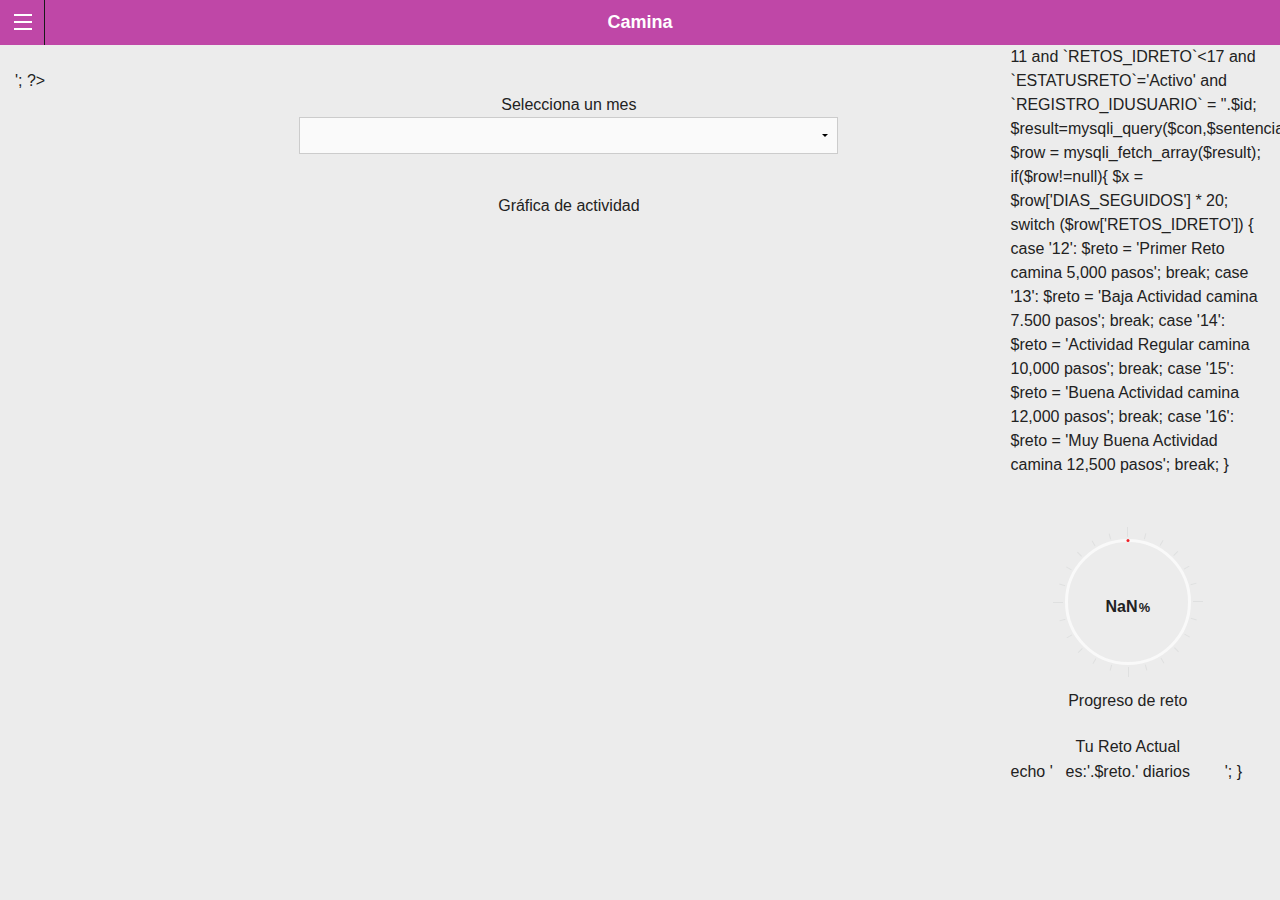
<file: camina.html>
<!doctype html>
<html class="no-js" lang="en">
  <head>
    <meta charset="utf-8" />
    <meta name="viewport" content="width=device-width, initial-scale=1.0" />
    <title>Camina | Perfil </title>
    <link rel="stylesheet" href="css/foundation.css" />
    <script src="js/funciones.js"></script>
    <script src="js/easypiechart.js"></script>    

  </head>
  <body onload="lim();foto();fecha();setTimeout('x()', 500);setTimeout('d()', 500);check();" >
    
        <div class="off-canvas-wrap full-height" data-offcanvas>
  <div class="inner-wrap ">
    <nav class="tab-bar">
      <section class="left-small">
        <a class="left-off-canvas-toggle menu-icon" href="#"><span></span></a>
      </section>

      <section class="middle tab-bar-section">
        <h1 class="title">Camina</h1>
      </section>

     
    </nav>

    <aside class="left-off-canvas-menu">
      <ul class="off-canvas-list">
        <li><label>Cuenta</label></li>
        <li><a href="#">Perfil</a></li>
        <li><a href="grupos.html">Grupos</a></li>
        <li><a href="retos.html">Retos</a></li>
        <li><a href="pasos.html">+ Pasos</a></li>
        <li><a href="rutas.html">Rutas</a></li>
        <li><a href="notificaciones.html">Notificaciones</a></li>
        <li><a class="dr-icon dr-icon-switch" href="php/logout.php"> Salir</a></li>
      </ul>
    </aside>

    

    <section class="main-section" >
      <div class="row">
        <div class="large-8 columns">
          <div class="row">
            <div class="large-4  columns">
              <br>
              <div id="foto"></div>
            </div>
            <div class="large-8 columns" id="contenido">
              <br><br>
              <center>Selecciona un mes</center>
              <div id="fecha-s"></div>
              <br>
              <center>Gráfica de actividad</center>
              <div id="chart1" >
                
              </div>
            </div>
          </div>
        </div>
        <div class="large-4 columns">
          <div class="row">
            <div class="large-4 columns"></div>
            
            <div class="large-8 columns" id="prog"></div>

          </div>
        </div>
       </div> 
    </section>

  <a class="exit-off-canvas"></a>

  </div>
</div>
          
    <script src="js/vendor/jquery.js"></script>
    <script src="js/foundation.min.js"></script>
    <script src="js/foundation/foundation.offcanvas.js"></script>

    <script class="include" type="text/javascript" src="js/jquery.jqplot.min.js"></script>
    <script type="text/javascript" src="syntaxhighlighter/scripts/shCore.min.js"></script>
    <script type="text/javascript" src="syntaxhighlighter/scripts/shBrushJScript.min.js"></script>
    <script type="text/javascript" src="syntaxhighlighter/scripts/shBrushXml.min.js"></script>
                        <!-- Additional plugins go here -->

    <script class="include" type="text/javascript" src="plugins/jqplot.barRenderer.min.js"></script>
    <script class="include" type="text/javascript" src="plugins/jqplot.categoryAxisRenderer.min.js"></script>
    <script class="include" type="text/javascript" src="plugins/jqplot.pointLabels.min.js"></script>

    <script type="text/javascript" src="js/example.min.js"></script>

    <script>
      $(document).foundation();
    </script>
    
  </body>
</html>
</file>
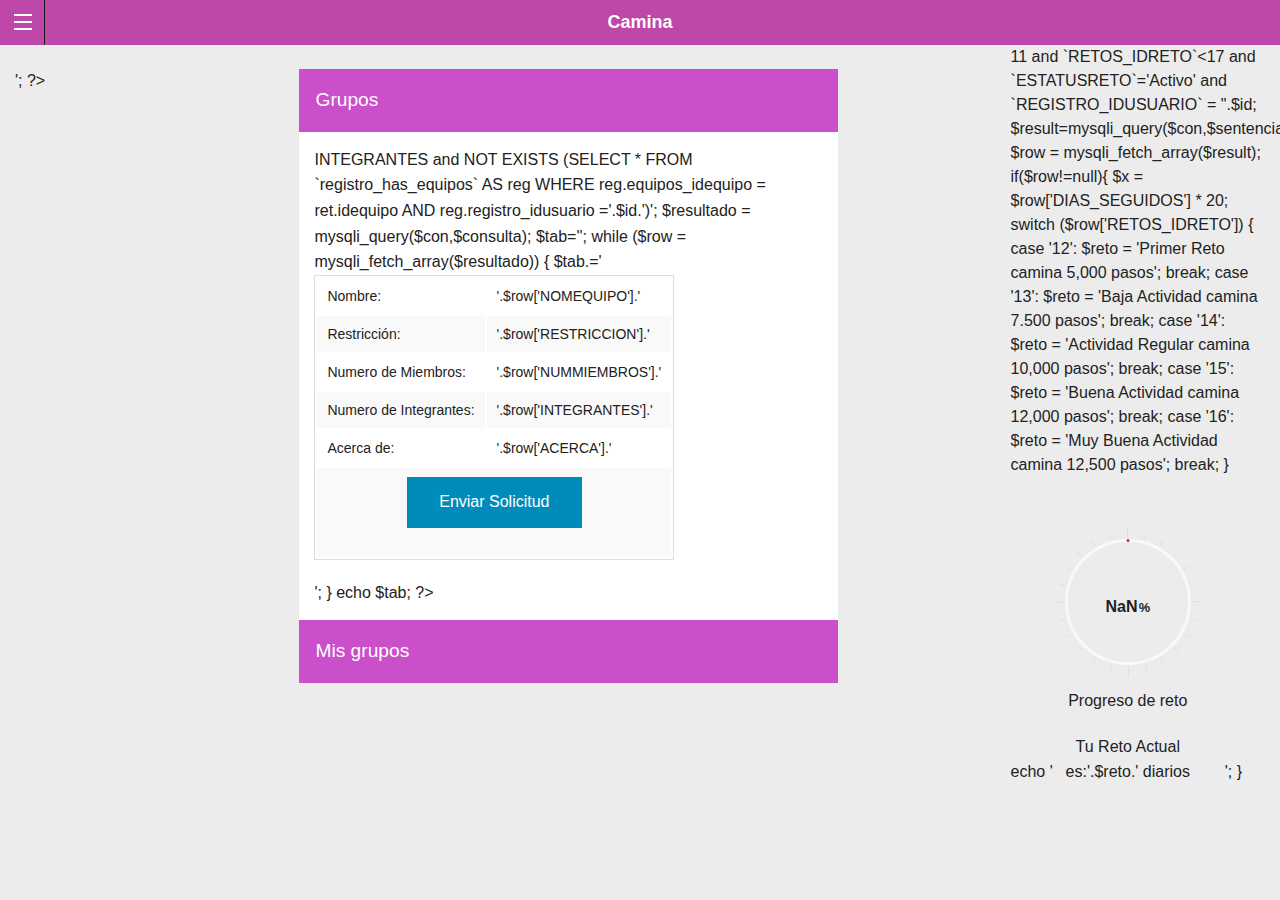
<file: grupos.html>
<!doctype html>
<html class="no-js" lang="en">
  <head>
    <meta charset="utf-8" />
    <meta name="viewport" content="width=device-width, initial-scale=1.0" />
    <title>Camina | Perfil </title>
    <link rel="stylesheet" href="css/foundation.css" />
    <script src="js/funciones.js"></script>
    <script src="js/easypiechart.js"></script>    

  </head>
  <body onload="lim();foto();setTimeout('d()', 500);check();grup1();grup2();" >
    
  <div class="off-canvas-wrap full-height" data-offcanvas>
  <div class="inner-wrap ">
    <nav class="tab-bar">
      <section class="left-small">
        <a class="left-off-canvas-toggle menu-icon" href="#"><span></span></a>
      </section>

      <section class="middle tab-bar-section">
        <h1 class="title">Camina</h1>
      </section>

     
    </nav>

    <aside class="left-off-canvas-menu">
      <ul class="off-canvas-list">
        <li><label>Cuenta</label></li>
        <li><a href="camina.html">Perfil</a></li>
        <li><a href="#">Grupos</a></li>
        <li><a href="retos.html">Retos</a></li>
        <li><a href="pasos.html">+ Pasos</a></li>
        <li><a href="rutas.html">Rutas</a></li>
        <li><a href="notificaciones.html">Notificaciones</a></li>
        <li><a class="dr-icon dr-icon-switch" href="php/logout.php"> Salir</a></li>
      </ul>
    </aside>

    

    <section class="main-section" >
      <div class="row">
        <div class="large-8 columns">
          <div class="row">
            <div class="large-4  columns">
              <br>
              <div id="foto"></div>
            </div>
            <div class="large-8 columns" id="contenido">
            <br>
               <dl class="accordion" data-accordion>
                <dd class="accordion-navigation">
                  <a href="#panel1">Grupos</a>
                  <div id="panel1" class="content active">
                    
                  </div>
                </dd>
                <dd class="accordion-navigation">
                  <a href="#panel2">Mis grupos</a>
                  <div id="panel2" class="content">
                    
                  </div>
                </dd>
                
              </dl>                
            </div>
          </div>
        </div>
        <div class="large-4 columns">
          <div class="row">
            <div class="large-4 columns"></div>
            
            <div class="large-8 columns" id="prog"></div>

          </div>
        </div>
       </div> 
    </section>

  <a class="exit-off-canvas"></a>

  </div>

  <div id="myModal" class="reveal-modal" data-reveal>
  <p><div id="inModal">
    
  </div></p>
  <a class="close-reveal-modal">&#215;</a>
</div>

</div>
          
    <script src="js/vendor/jquery.js"></script>
    <script src="js/foundation.min.js"></script>

   <script type="text/javascript" src="syntaxhighlighter/scripts/shCore.min.js"></script>
    <script type="text/javascript" src="syntaxhighlighter/scripts/shBrushJScript.min.js"></script>
    <script type="text/javascript" src="syntaxhighlighter/scripts/shBrushXml.min.js"></script>
                        <!-- Additional plugins go here -->
    <script src="js/foundation/foundation.accordion.js"></script>
    <script src="js/foundation/foundation.offcanvas.js"></script>
    <script src="js/foundation/foundation.reveal.js"></script>


   
    <script>
      $(document).foundation();
    </script>
    
  </body>
</html>
</file>
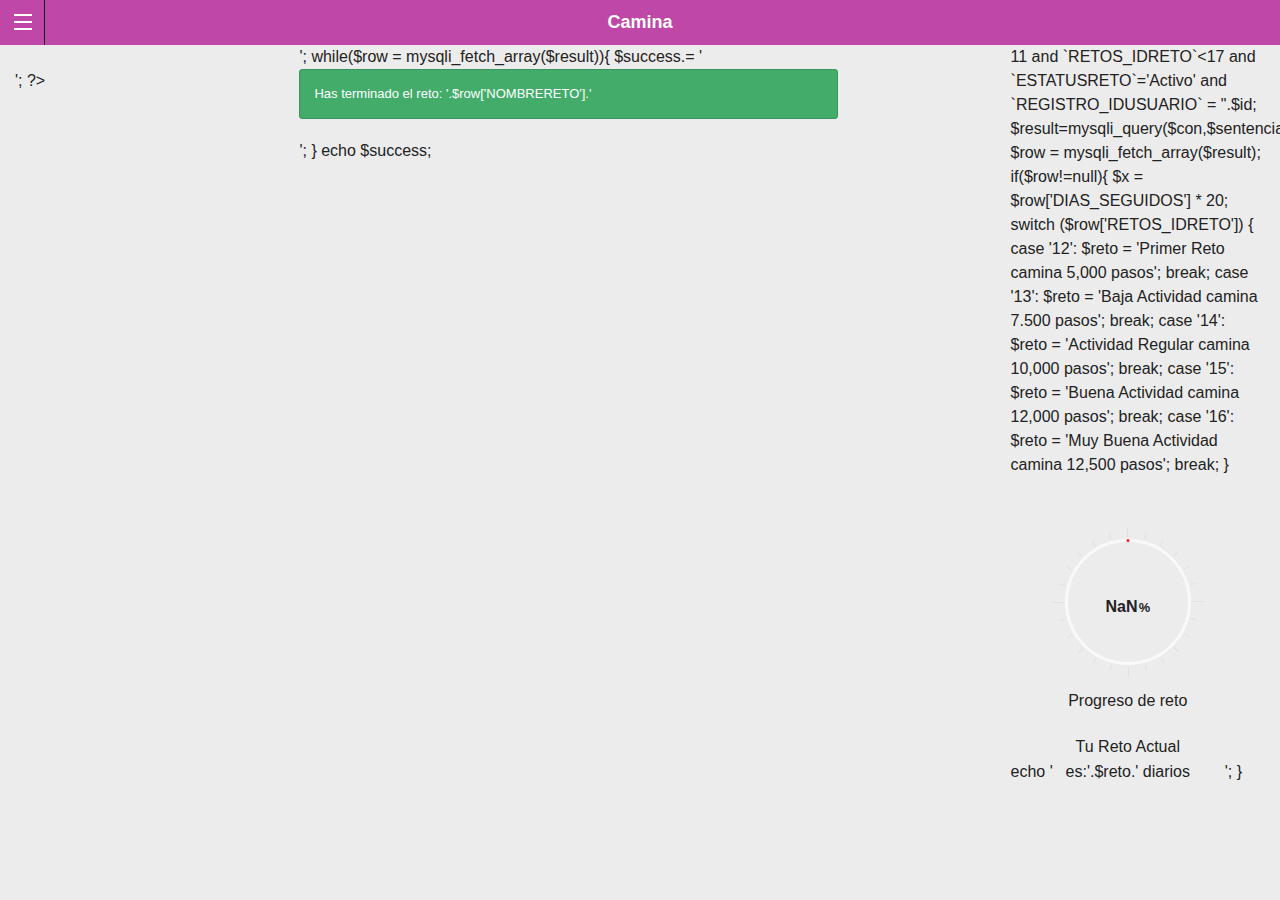
<file: notificaciones.html>
<!doctype html>
<html class="no-js" lang="en">
  <head>
    <meta charset="utf-8" />
    <meta name="viewport" content="width=device-width, initial-scale=1.0" />
    <title>Camina | Perfil </title>
    <link rel="stylesheet" href="css/foundation.css" />
    <script src="js/funciones.js"></script>
    <script src="js/easypiechart.js"></script>   
    <script>
      
    </script>

  </head>
  <body onload="lim();foto();setTimeout('d()', 500);noti();" >
    
        <div class="off-canvas-wrap full-height" data-offcanvas>
  <div class="inner-wrap ">
    <nav class="tab-bar">
      <section class="left-small">
        <a class="left-off-canvas-toggle menu-icon" href="#"><span></span></a>
      </section>

      <section class="middle tab-bar-section">
        <h1 class="title">Camina</h1>
      </section>

     
    </nav>

    <aside class="left-off-canvas-menu">
      <ul class="off-canvas-list">
        <li><label>Cuenta</label></li>
        <li><a href="camina.html">Perfil</a></li>
        <li><a href="grupos.html">Grupos</a></li>
        <li><a href="retos.html">Retos</a></li>
        <li><a href="pasos.html">+ Pasos</a></li>
        <li><a href="rutas.html">Rutas</a></li>
        <li><a href="notificaciones.html">Notificaciones</a></li>
        <li><a class="dr-icon dr-icon-switch" href="php/logout.php"> Salir</a></li>
      </ul>
    </aside>

    

    <section class="main-section" >
      <div class="row">
        <div class="large-8 columns">
          <div class="row">
            <div class="large-4  columns">
              <br>
              <div id="foto"></div>
            </div>
            <div class="large-8 columns" id="contenido">
             



            </div>


          </div>
        </div>
        <div class="large-4 columns">
          <div class="row">
            <div class="large-4 columns"></div>
            
            <div class="large-8 columns" id="prog"></div>

          </div>
        </div>
       </div> 
    </section>

  <a class="exit-off-canvas"></a>

  </div>
</div>
          
    <script src="js/vendor/jquery.js"></script>
    <script src="js/foundation.min.js"></script>
    <script src="js/foundation/foundation.alert.js"></script>
    <script src="js/foundation/foundation.offcanvas.js"></script>


    <script class="include" type="text/javascript" src="js/jquery.jqplot.min.js"></script>
    <script type="text/javascript" src="syntaxhighlighter/scripts/shCore.min.js"></script>
    <script type="text/javascript" src="syntaxhighlighter/scripts/shBrushJScript.min.js"></script>
    <script type="text/javascript" src="syntaxhighlighter/scripts/shBrushXml.min.js"></script>
                        <!-- Additional plugins go here -->

    <script class="include" type="text/javascript" src="plugins/jqplot.barRenderer.min.js"></script>
    <script class="include" type="text/javascript" src="plugins/jqplot.categoryAxisRenderer.min.js"></script>
    <script class="include" type="text/javascript" src="plugins/jqplot.pointLabels.min.js"></script>

    <script type="text/javascript" src="js/example.min.js"></script>

    <script>
      $(document).foundation();
      $(document).on('close.fndtn.alert-box', function(event) {
        console.info('An alert box has been closed!');
        
        });

      
    </script>
    
  </body>
</html>
</file>
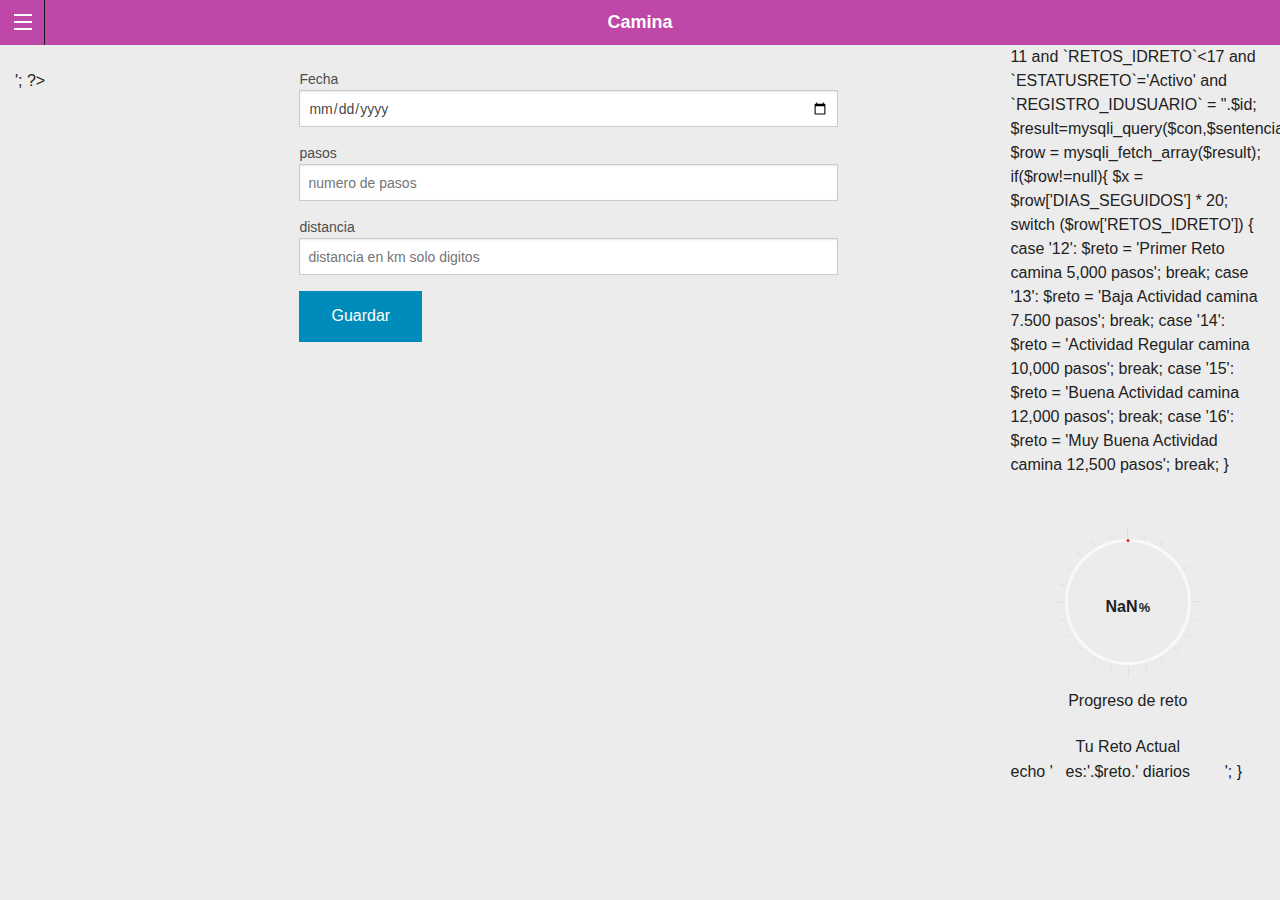
<file: pasos.html>
<!doctype html>
<html class="no-js" lang="en">
  <head>
    <meta charset="utf-8" />
    <meta name="viewport" content="width=device-width, initial-scale=1.0" />
    <title>Camina | Perfil </title>
    <link rel="stylesheet" href="css/foundation.css" />
    <script src="js/funciones.js"></script>
    <script src="js/easypiechart.js"></script>    

  </head>
  <body onload="lim();foto();setTimeout('d()', 500);" >
    
        <div class="off-canvas-wrap full-height" data-offcanvas>
  <div class="inner-wrap ">
    <nav class="tab-bar">
      <section class="left-small">
        <a class="left-off-canvas-toggle menu-icon" href="#"><span></span></a>
      </section>

      <section class="middle tab-bar-section">
        <h1 class="title">Camina</h1>
      </section>

     
    </nav>

    <aside class="left-off-canvas-menu">
      <ul class="off-canvas-list">
        <li><label>Cuenta</label></li>
        <li><a href="camina.html">Perfil</a></li>
        <li><a href="grupos.html">Grupos</a></li>
        <li><a href="retos.html">Retos</a></li>
        <li><a href="pasos.html">+ Pasos</a></li>
        <li><a href="rutas.html">Rutas</a></li>
        <li><a href="notificaciones.html">Notificaciones</a></li>
        <li><a class="dr-icon dr-icon-switch" href="php/logout.php"> Salir</a></li>
      </ul>
    </aside>

    

    <section class="main-section" >
      <div class="row">
        <div class="large-8 columns">
          <div class="row">
            <div class="large-4  columns">
              <br>
              <div id="foto"></div>
            </div>
            <div class="large-8 columns" id="contenido">
            </br>
              <label>Fecha</label>
              <input type="date" id="fecha" name="fecha"/>
              <label>pasos</label>
              <input type="number" name="pasos" id="pasos" placeholder="numero de pasos" onchange="trkm()" />
              <label>distancia</label>
              <input type="number" name="dist" id="km" placeholder="distancia en km solo digitos" onchange="trpasos()"/>
              <button onClick="enviaPaso();">Guardar</button>
                          
            </div>
          </div>
        </div>
        <div class="large-4 columns">
          <div class="row">
            <div class="large-4 columns"></div>
            
            <div class="large-8 columns" id="prog"></div>

          </div>
        </div>
       </div> 
    </section>

  <a class="exit-off-canvas"></a>

  </div>
</div>
          
    <script src="js/vendor/jquery.js"></script>
    <script src="js/foundation.min.js"></script>
    <script src="js/foundation/foundation.offcanvas.js"></script>

    <script class="include" type="text/javascript" src="js/jquery.jqplot.min.js"></script>
    <script type="text/javascript" src="syntaxhighlighter/scripts/shCore.min.js"></script>
    <script type="text/javascript" src="syntaxhighlighter/scripts/shBrushJScript.min.js"></script>
    <script type="text/javascript" src="syntaxhighlighter/scripts/shBrushXml.min.js"></script>
                        <!-- Additional plugins go here -->

    <script class="include" type="text/javascript" src="plugins/jqplot.barRenderer.min.js"></script>
    <script class="include" type="text/javascript" src="plugins/jqplot.categoryAxisRenderer.min.js"></script>
    <script class="include" type="text/javascript" src="plugins/jqplot.pointLabels.min.js"></script>

    <script type="text/javascript" src="js/example.min.js"></script>

    <script>
      $(document).foundation();
    </script>
    
  </body>
</html>
</file>
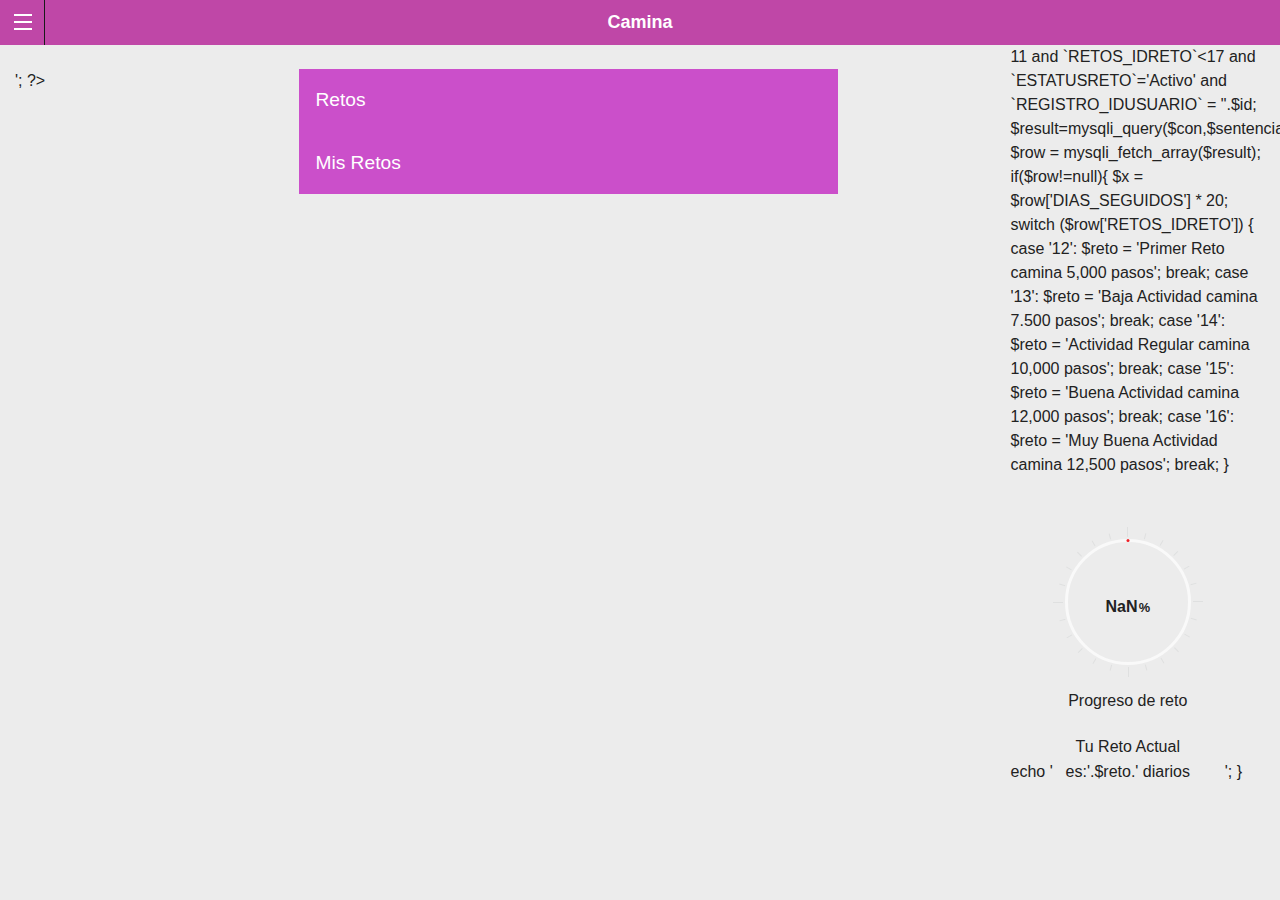
<file: retos.html>
<!doctype html>
<html class="no-js" lang="en">
  <head>
    <meta charset="utf-8" />
    <meta name="viewport" content="width=device-width, initial-scale=1.0" />
    <title>Camina | Perfil </title>
    <link rel="stylesheet" href="css/foundation.css" />
    <script src="js/funciones.js"></script>
    <script src="js/easypiechart.js"></script>    

  </head>
  <body onload="lim();foto();setTimeout('d()', 500);check();ret1();ret2();" >
    
        <div class="off-canvas-wrap full-height" data-offcanvas>
  <div class="inner-wrap ">
    <nav class="tab-bar">
      <section class="left-small">
        <a class="left-off-canvas-toggle menu-icon" href="#"><span></span></a>
      </section>

      <section class="middle tab-bar-section">
        <h1 class="title">Camina</h1>
      </section>

     
    </nav>

    <aside class="left-off-canvas-menu">
      <ul class="off-canvas-list">
        <li><label>Cuenta</label></li>
        <li><a href="camina.html">Perfil</a></li>
        <li><a href="grupos.html">Grupos</a></li>
        <li><a href="retos.html">Retos</a></li>
        <li><a href="pasos.html">+ Pasos</a></li>
        <li><a href="rutas.html">Rutas</a></li>
        <li><a href="notificaciones.html">Notificaciones</a></li>
        <li><a class="dr-icon dr-icon-switch" href="php/logout.php"> Salir</a></li>
      </ul>
    </aside>

    

    <section class="main-section" >
      <div class="row">
        <div class="large-8 columns">
          <div class="row">
            <div class="large-4  columns">
              <br>
              <div id="foto"></div>
            </div>
            <div class="large-8 columns" id="contenido">
            <br>
               <dl class="accordion" data-accordion>
                <dd class="accordion-navigation">
                  <a href="#panel1">Retos</a>
                  <div id="panel1" class="content">
                    
                  </div>
                </dd>
                <dd class="accordion-navigation">
                  <a href="#panel2">Mis Retos</a>
                  <div id="panel2" class="content">
                    
                  </div>
                </dd>
                
              </dl>                
            </div>
          </div>
        </div>
        <div class="large-4 columns">
          <div class="row">
            <div class="large-4 columns"></div>
            
            <div class="large-8 columns" id="prog"></div>

          </div>
        </div>
       </div> 
    </section>

  <a class="exit-off-canvas"></a>

  </div>
</div>
          
    <script src="js/vendor/jquery.js"></script>
    <script src="js/foundation.min.js"></script>
    <script src="js/foundation/foundation.offcanvas.js"></script>

    <script class="include" type="text/javascript" src="js/jquery.jqplot.min.js"></script>
    <script type="text/javascript" src="syntaxhighlighter/scripts/shCore.min.js"></script>
    <script type="text/javascript" src="syntaxhighlighter/scripts/shBrushJScript.min.js"></script>
    <script type="text/javascript" src="syntaxhighlighter/scripts/shBrushXml.min.js"></script>
                        <!-- Additional plugins go here -->

    <script class="include" type="text/javascript" src="plugins/jqplot.barRenderer.min.js"></script>
    <script class="include" type="text/javascript" src="plugins/jqplot.categoryAxisRenderer.min.js"></script>
    <script class="include" type="text/javascript" src="plugins/jqplot.pointLabels.min.js"></script>

    <script type="text/javascript" src="js/example.min.js"></script>

    <script>
      $(document).foundation();
    </script>
    
  </body>
</html>
</file>
